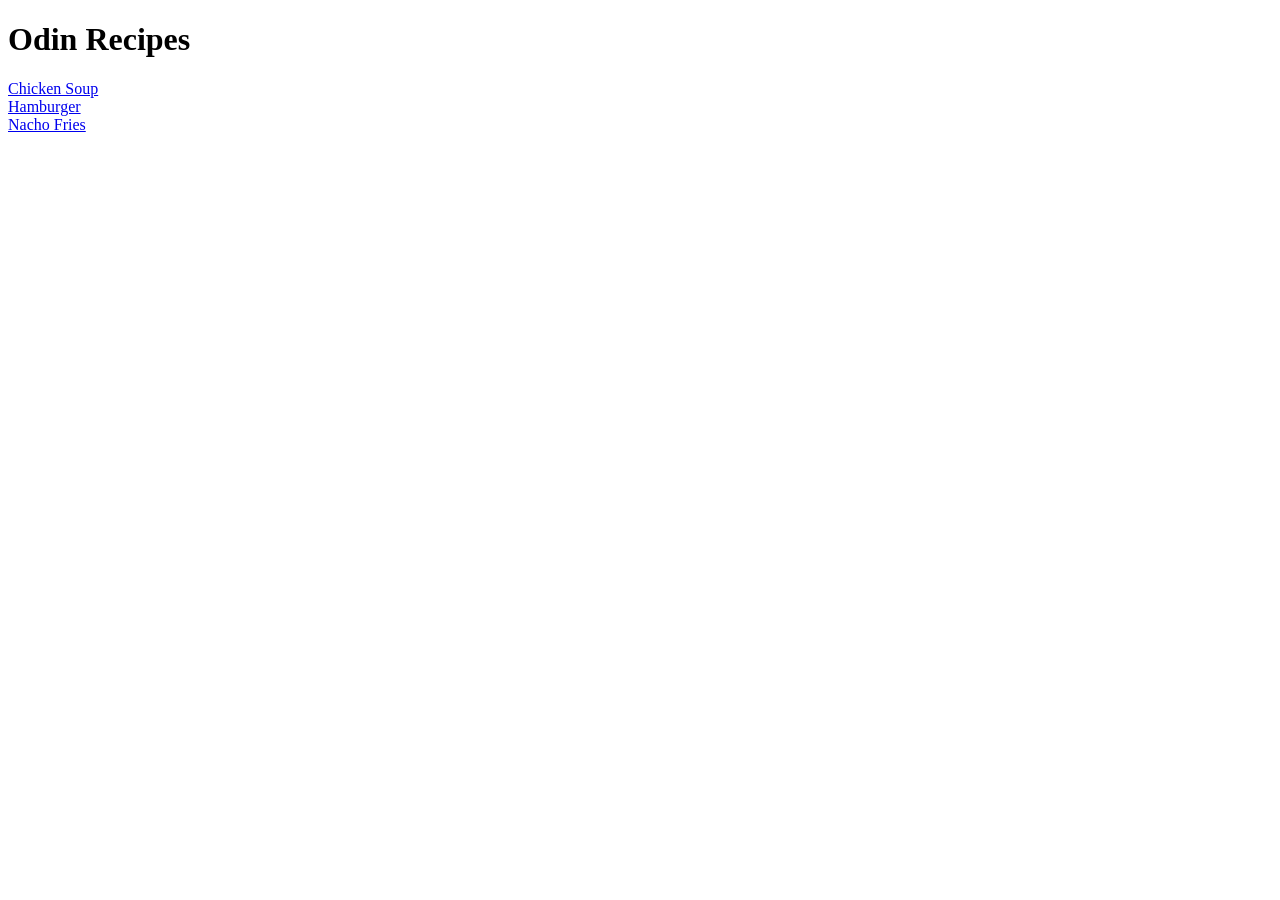
<file: odin-recipes/index.html>
<!DOCTYPE html>

<html lang="en">
    <head>
        <meta charset="UTF-8">
        <Title>Odin Recipes</Title>
    </head>
    <body>
        <H1>
            Odin Recipes
        </H1>

        <a href="recipes/chickensoup.html">Chicken Soup</a><br>
        <a href="recipes/hamburger.html">Hamburger</a><br>
        <a href="recipes/nachofries.html">Nacho Fries</a>

    </body>
</html>
</file>
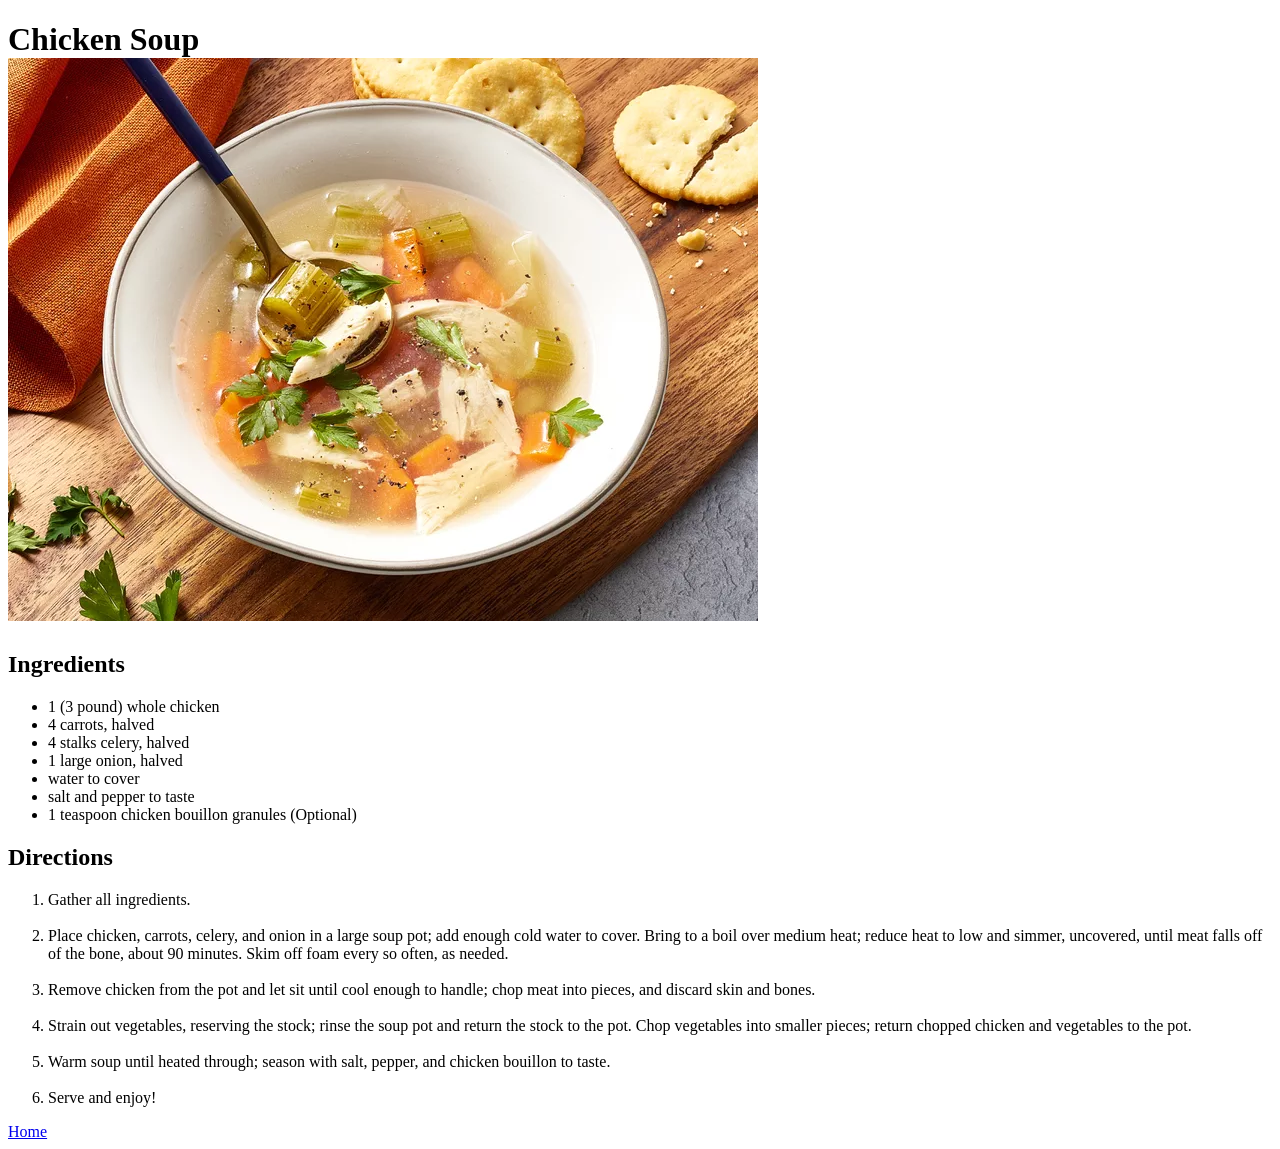
<file: odin-recipes/recipes/chickensoup.html>
<!DOCTYPE html>

<html lang="en">
    <head>
        <meta charset="UTF-8">
        <Title>Chicken Soup</Title>
    </head>
    <body>
        <H1>
            Chicken Soup <br>
            <img src="../images/chickensoupimg.png">
        </H1>
        <p>
            <h2>Ingredients</h2>
            <ul>
                <li>1 (3 pound) whole chicken</li>
                <li>4 carrots, halved</li>
                <li>4 stalks celery, halved</li>
                <li>1 large onion, halved</li>
                <li>water to cover</li>
                <li>salt and pepper to taste</li>
                <li>1 teaspoon chicken bouillon granules (Optional)</li>
            </ul>
        </p>
        <p>
            <h2>Directions</h2>
            <ol>
                <li>Gather all ingredients.</li><br>
                <li>Place chicken, carrots, celery, and onion in a large soup pot; add enough cold water to cover. Bring to a boil over medium heat; reduce heat to low and simmer, uncovered, until meat falls off of the bone, about 90 minutes. Skim off foam every so often, as needed.</li><br>
                <li>Remove chicken from the pot and let sit until cool enough to handle; chop meat into pieces, and discard skin and bones.</li><br>
                <li>Strain out vegetables, reserving the stock; rinse the soup pot and return the stock to the pot. Chop vegetables into smaller pieces; return chopped chicken and vegetables to the pot.</li><br>
                <li>Warm soup until heated through; season with salt, pepper, and chicken bouillon to taste.</li><br>
                <li>Serve and enjoy!</li>
            </ol>
        </p>
        <a href="../index.html">Home</a>
    </body>
</html>
</file>
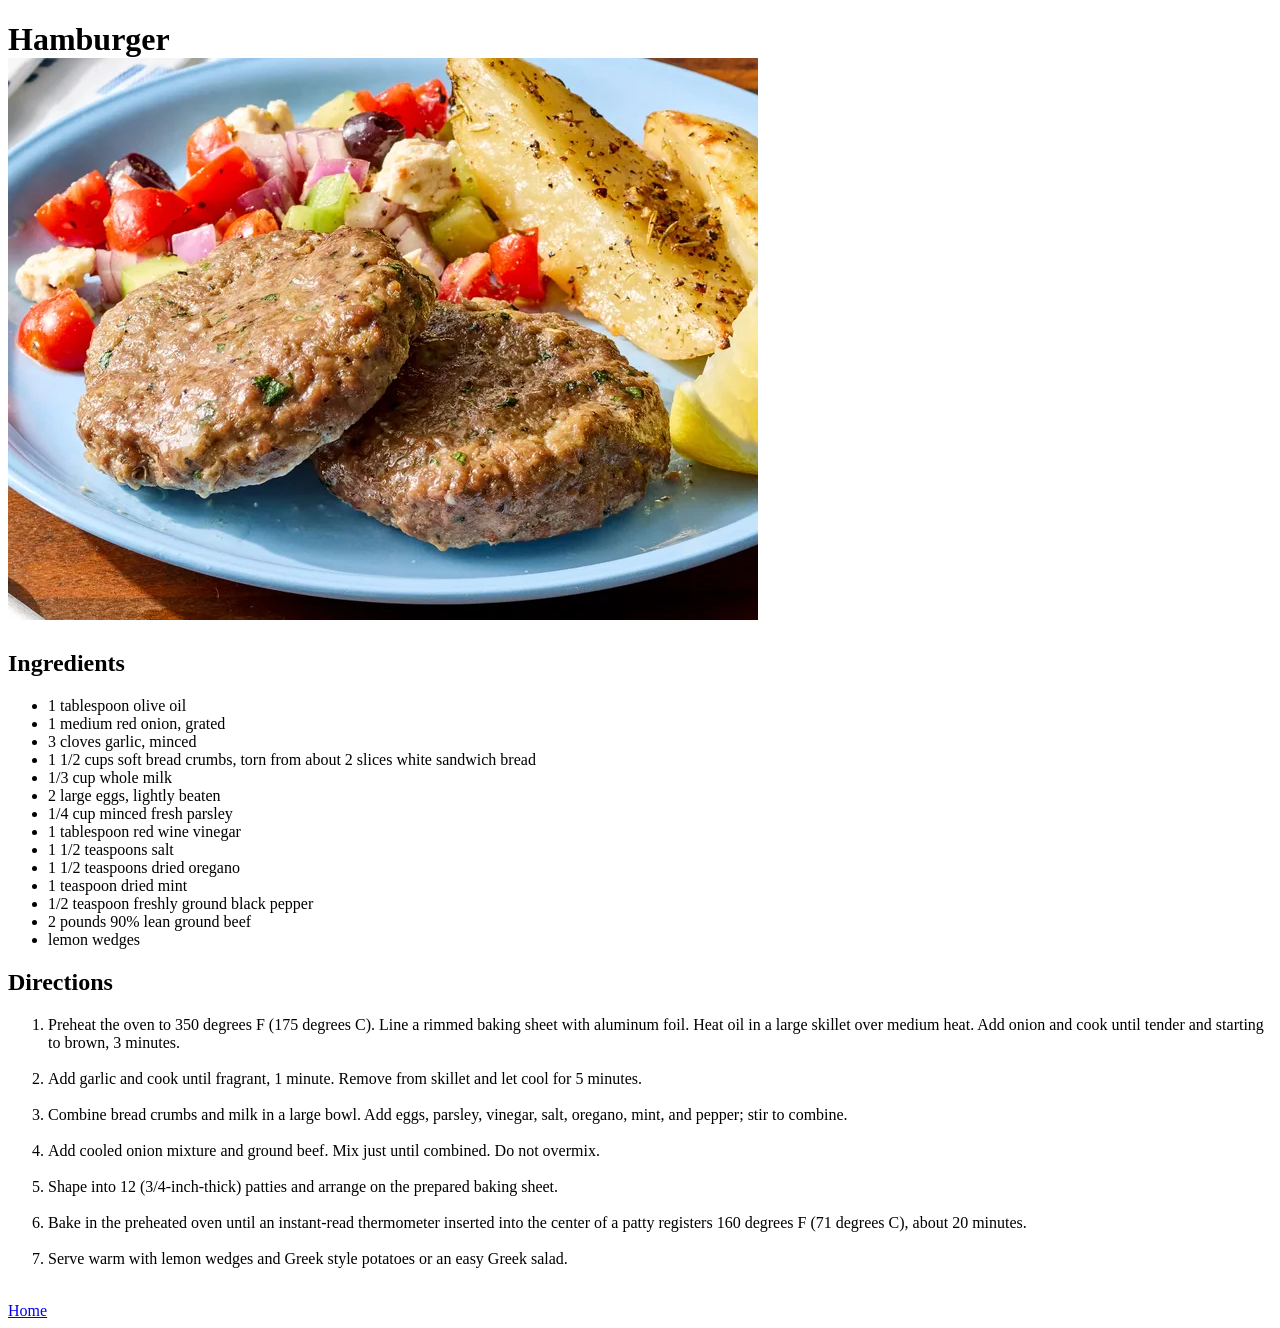
<file: odin-recipes/recipes/hamburger.html>
<!DOCTYPE html>

<html lang="en">
    <head>
        <meta charset="UTF-8">
        <Title>Hamburger</Title>
    </head>
    <body>
        <H1>
            Hamburger <br>
            <img src="../images/hamburgerimg.png">
        </H1>
        <p>
            <h2>Ingredients</h2>
            <ul>
                <li>1 tablespoon olive oil</li>
                <li>1 medium red onion, grated</li>
                <li>3 cloves garlic, minced</li>
                <li>1 1/2 cups soft bread crumbs, torn from about 2 slices white sandwich bread</li>
                <li>1/3 cup whole milk</li>
                <li>2 large eggs, lightly beaten</li>
                <li>1/4 cup minced fresh parsley</li>
                <li>1 tablespoon red wine vinegar</li>
                <li>1 1/2 teaspoons salt</li>
                <li>1 1/2 teaspoons dried oregano</li>
                <li>1 teaspoon dried mint</li>
                <li>1/2 teaspoon freshly ground black pepper</li>
                <li>2 pounds 90% lean ground beef</li>
                <li>lemon wedges</li>
            </ul>
        </p>
        <p>
            <h2>Directions</h2>
            <ol>
                <li>Preheat the oven to 350 degrees F (175 degrees C). Line a rimmed baking sheet with aluminum foil. Heat oil in a large skillet over medium heat. Add onion and cook until tender and starting to brown, 3 minutes.</li><br>
                <li>Add garlic and cook until fragrant, 1 minute. Remove from skillet and let cool for 5 minutes.</li><br>
                <li>Combine bread crumbs and milk in a large bowl. Add eggs, parsley, vinegar, salt, oregano, mint, and pepper; stir to combine.</li><br>
                <li>Add cooled onion mixture and ground beef. Mix just until combined. Do not overmix.</li><br>
                <li>Shape into 12 (3/4-inch-thick) patties and arrange on the prepared baking sheet.</li><br>
                <li>Bake in the preheated oven until an instant-read thermometer inserted into the center of a patty registers 160 degrees F (71 degrees C), about 20 minutes.</li><br>
                <li>Serve warm with lemon wedges and Greek style potatoes or an easy Greek salad.</li><br>
            </ol>
        </p>
        <a href="../index.html">Home</a>
    </body>
</html>
</file>
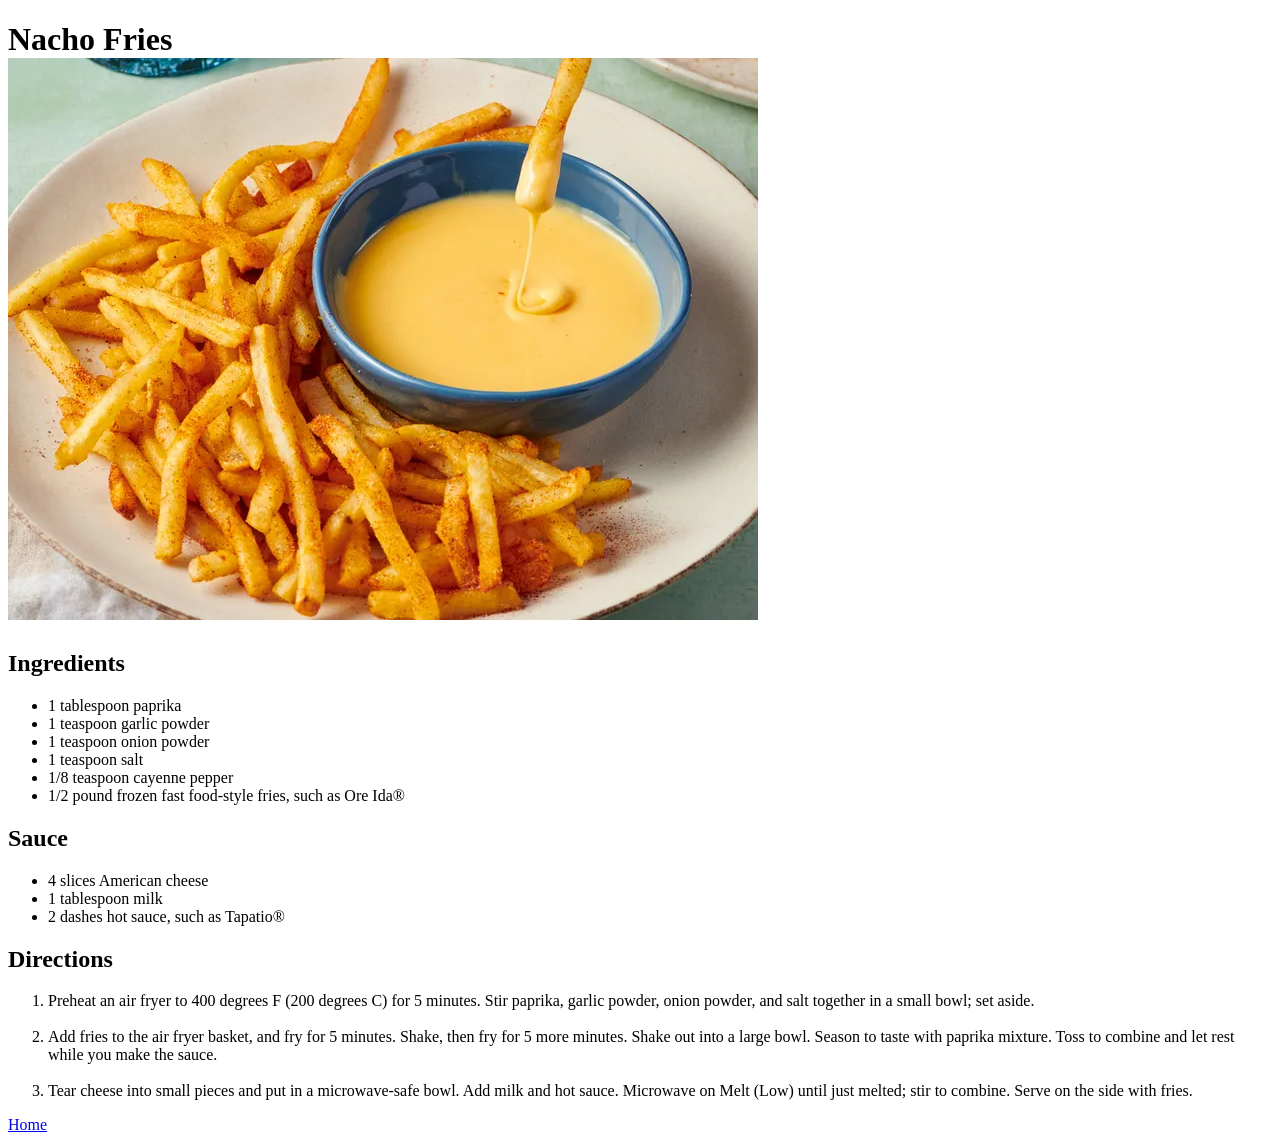
<file: odin-recipes/recipes/nachofries.html>
<!DOCTYPE html>

<html lang="en">
    <head>
        <meta charset="UTF-8">
        <Title>Nacho Fries</Title>
    </head>
    <body>
        <H1>
            Nacho Fries <br>
            <img src="../images/nachofriesimg.png">
        </H1>
        <p>
            <h2>Ingredients</h2>
            <ul>
                <li>1 tablespoon paprika</li>
                <li>1 teaspoon garlic powder</li>
                <li>1 teaspoon onion powder</li>
                <li>1 teaspoon salt</li>
                <li>1/8 teaspoon cayenne pepper</li>
                <li>1/2 pound frozen fast food-style fries, such as Ore Ida®</li>
            </ul>
            <h2>Sauce</h2>
            <ul>
                <li>4 slices American cheese</li>
                <li>1 tablespoon milk</li>
                <li>2 dashes hot sauce, such as Tapatio®</li>
            </ul>
        </p>
        <p>
            <h2>Directions</h2>
            <ol>
                <li>Preheat an air fryer to 400 degrees F (200 degrees C) for 5 minutes. Stir paprika, garlic powder, onion powder, and salt together in a small bowl; set aside.</li><br>
                <li>Add fries to the air fryer basket, and fry for 5 minutes. Shake, then fry for 5 more minutes. Shake out into a large bowl. Season to taste with paprika mixture. Toss to combine and let rest while you make the sauce.</li><br>
                <li>Tear cheese into small pieces and put in a microwave-safe bowl. Add milk and hot sauce. Microwave on Melt (Low) until just melted; stir to combine. Serve on the side with fries.</li>
            </ol>
        </p>
        <a href="../index.html">Home</a>
    </body>
</html>
</file>
